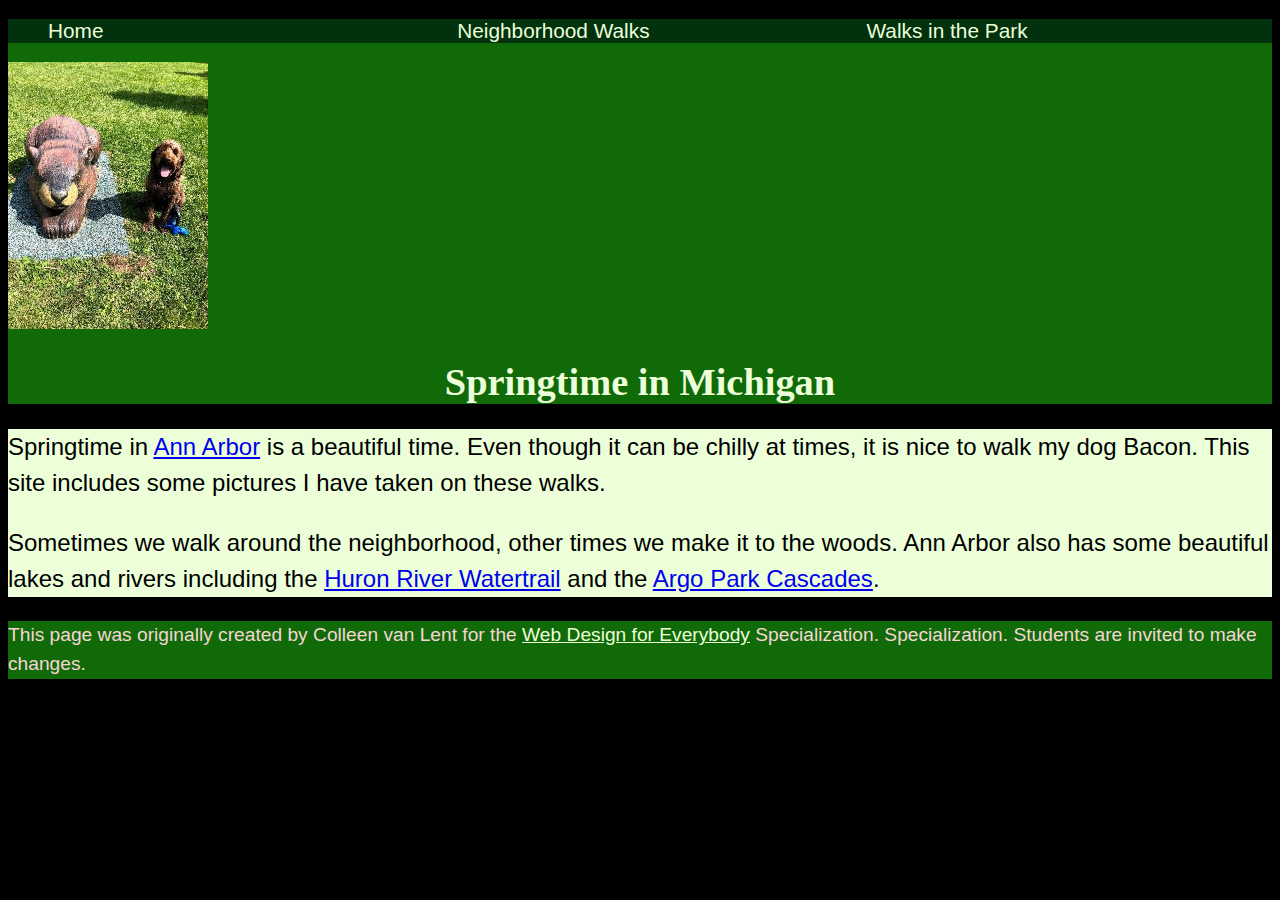
<file: HomeWork_1/index.html>
<!DOCTYPE html>
<html lang="en">

<head>
  <meta charset="utf-8">
  <meta name="viewport" content="width=device-width">
  <title>Springtime In Michigan</title>
  <link rel="stylesheet" href = "css/style.css">
</head>

<body>
  <header>
    <nav>
      <ul>
        <li><a href="index.html">Home</a></li>
        <li><a href="neighborhood.html">Neighborhood Walks</a></li>
        <li><a href="parks.html">Walks in the Park</a></li>
      </ul>
    </nav>
    <img src="images/BaconGallupPark.jpg" width="200" alt="Brown Labradoodle sitting next to a statue.">
    <h1>Springtime in Michigan</h1>
  </header>
  <main>
    <p>Springtime in <a href="https://www.michigan.org/city/ann-arbor">Ann Arbor</a> is a beautiful time. Even though
      it can be chilly at times, it is nice to walk my dog Bacon. This site includes some pictures I have taken on
      these walks. </p>

    <p>Sometimes we walk around the neighborhood, other times we make it to the woods. Ann Arbor also has some
      beautiful lakes and rivers including the <a
        href="https://www.annarbor.org/things-to-do/recreation-outdoors/huron-river/">Huron River Watertrail</a> and
      the <a href="https://www.a2gov.org/departments/Parks-Recreation/parks-places/argo/pages/default.aspx">Argo Park
        Cascades</a>.</p>

  </main>
  <footer>
    <p>This page was originally created by Colleen van Lent for the <a
        href="https://www.coursera.org/specializations/web-design"> Web Design for Everybody</a> Specialization.
      Specialization. Students are invited to make changes.</p>
  </footer>

</body>

</html>
</file>
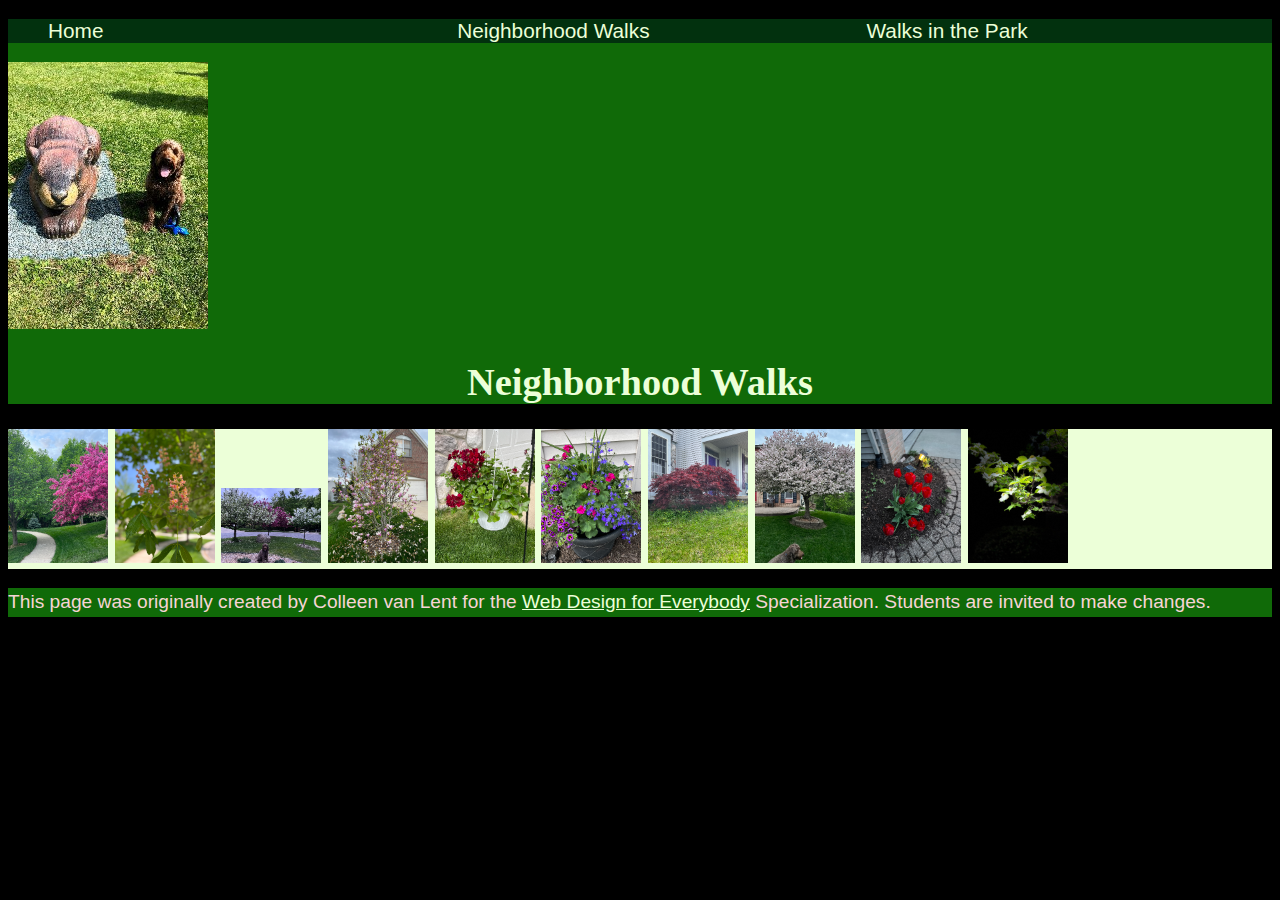
<file: HomeWork_1/neighborhood.html>
<!DOCTYPE html>
<html lang="en">

<head>
  <meta charset="utf-8">
  <meta name="viewport" content="width=device-width">
  <title>Neighborhood Walk</title>
  <link rel="stylesheet" href = "css/style.css">
</head>

<body>
  <header>
    <nav>
      <ul>
        <li><a href="index.html">Home</a></li>
        <li><a href="neighborhood.html">Neighborhood Walks</a></li>
        <li><a href="parks.html">Walks in the Park</a></li>
      </ul>
    </nav>
    <img src="images/BaconGallupPark.jpg" width="200" alt="Brown Labradoodle sitting next to a statue.">
    <h1>Neighborhood Walks</h1>
  </header>
  <main>
    <div>
      <img src="images/bend_in_the_road.png"
        alt="a purple tree stands in contrast to the green leaved trees along a bend in the road" width="100">
      <img src="images/pink_blossoms.png" alt="small pink blossoms on an otherwise green leaved tree" width="100">
      <img src="images/blooming_trees.png" alt="brown labradoodle sitting in front of white and purple blooming  trees"
        width="100">
      <img src="images/falling_petals.png" alt="a purple tulip tree that is beginning to shed its petals" width="100">
      <img src="images/hanging_plants.png" alt="red and green plants in a decorative hanging basket" width="100">
      <img src="images/potted_plants.png" alt="a decorative planter with a variety of brightly colored plants "
        width="100">
      <img src="images/red_maple.png" alt="a small Japanese maple tree in front of a putple door" width="100">
      <img src="images/tree_with_white_blooms.png"
        alt="brown labradoodle sitting in front of tree blooming with white petals" width="100">
      <img src="images/tulips.png" alt="bright red tulips in front of a garden light" width="100">
      <img src="images/white_buds_on_tree.png" alt="artsy shot of white blooms on a green tree with a dark background"
        width="100">
    </div>
  </main>
  <footer>
    <p>This page was originally created by Colleen van Lent for the <a
        href="https://www.coursera.org/specializations/web-design"> Web Design for Everybody</a> Specialization.
      Students are invited to make changes.</p>
  </footer>

</body>

</html>
</file>
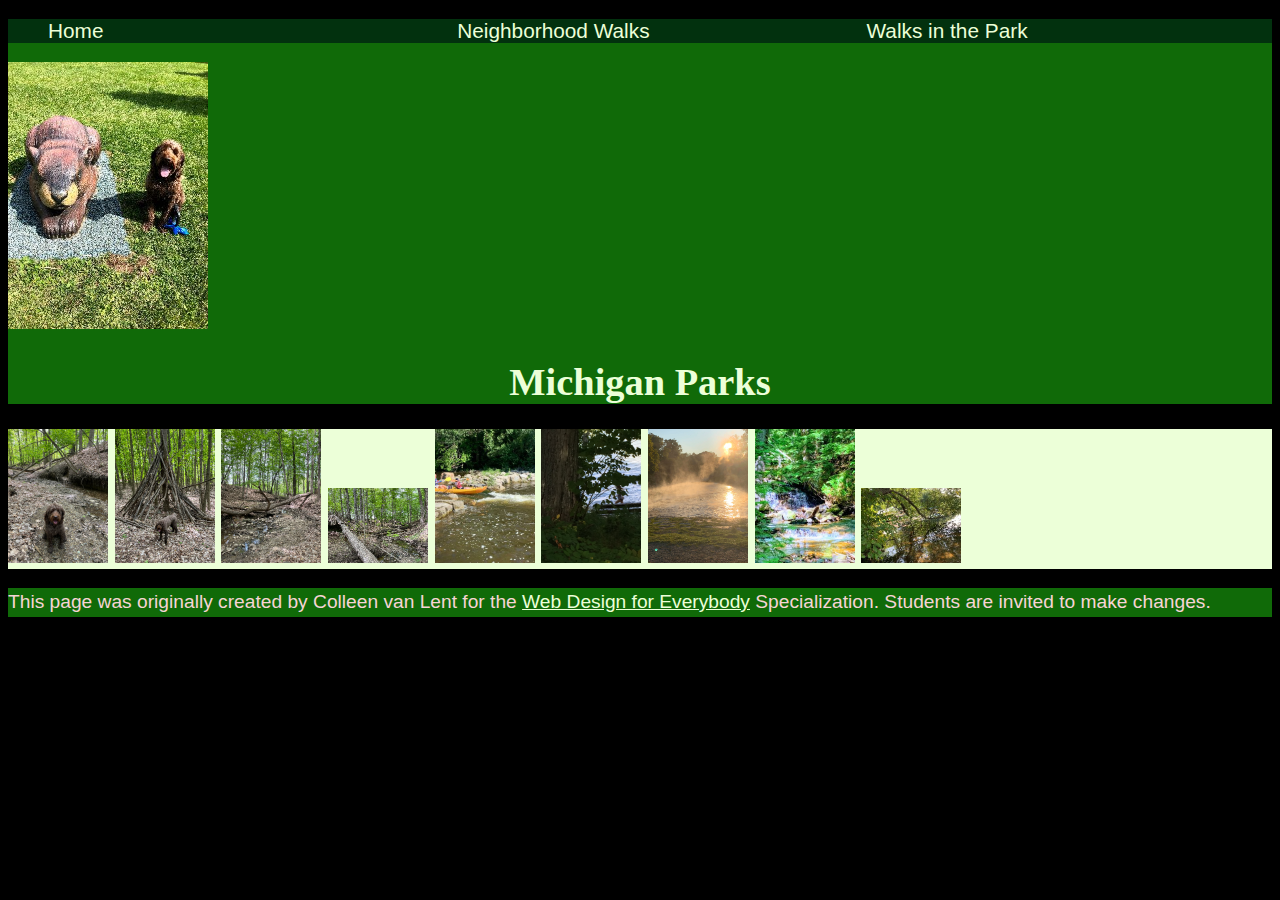
<file: HomeWork_1/parks.html>
<!DOCTYPE html>
<html lang="en">

<head>
  <meta charset="utf-8">
  <meta name="viewport" content="width=device-width">
  <title>Neighborhood Walk</title>
  <link rel="stylesheet" href = "css/style.css">
</head>

<body>
  <header>
    <nav>
      <ul>
        <li><a href="index.html">Home</a></li>
        <li><a href="neighborhood.html">Neighborhood Walks</a></li>
        <li><a href="parks.html">Walks in the Park</a></li>
      </ul>
    </nav>
    <img src="images/BaconGallupPark.jpg" width="200" alt="Brown Labradoodle sitting next to a statue.">
    <h1>Michigan Parks</h1>

  </header>
  <main>
    <div>
      <img src="images/bacon_in_the_woods.png" alt="brown labradoodle sitting near a stream in a wooded setting"
        width="100">
      <img src="images/bacon_near_the_fort.png"
        alt="brown labradoodle posing in front of a makeshift fort made of branches" width="100">
      <img src="images/downed_tree.png" alt="a downed tree crossign a stream" width="100">
      <img src="images/fort_in_woods.png" alt="a small fort made of branches" width="100">
      <img src="images/huron_river_cascades.JPG" alt=" two people on a kayak approaching some small rapids" width="100">
      <img src="images/lake_view.JPG" alt="a glimpse of a child running along a lake obscured by branches" width="100">
      <img src="images/mist_over_huron_river.JPG" alt="the mist rising over a river in the morning" width="100">
      <img src="images/munising.jpg" alt="small waterfall" width="100">
      <img src="images/reflected_tree.JPG" alt="reflection of a lake and trees" width="100">

    </div>

  </main>
  <footer>
    <p>This page was originally created by Colleen van Lent for the <a
        href="https://www.coursera.org/specializations/web-design"> Web Design for Everybody</a> Specialization.
      Students are invited to make changes.</p>
  </footer>

</body>

</html>
</file>
<file: HomeWork_1/css/style.css>
body{
  font-family: 'Franklin Gothic Medium', 'Arial Narrow', Arial, sans-serif;
  font-size: 1.2rem;
  background-color:black;
}
header, footer{
  background-color:rgb(16, 106, 8);
}
header a{
  text-decoration: none;
  font-size: 1.3rem;
}
header a:link, a:visited{
  color:rgb(236, 255, 216);
}
nav{
  background-color:rgb(2, 49, 14);
}
main{
  background-color: rgb(236, 255, 216);
  font-size: 1.5rem;
}
li{
  display: inline-block;
  width: 33%;
  list-style-type: none;
}
h1{
  text-align: center;
  font-family:Cambria, Cochin, Georgia, Times, 'Times New Roman', serif;
  color:rgb(236, 255, 216);
}
p{
  line-height: 1.5em;
}
footer{
  color:rgb(246, 213, 213)
}
footer a:link, a:visited{
  color:rgb(236, 255, 216);
}
</file>
